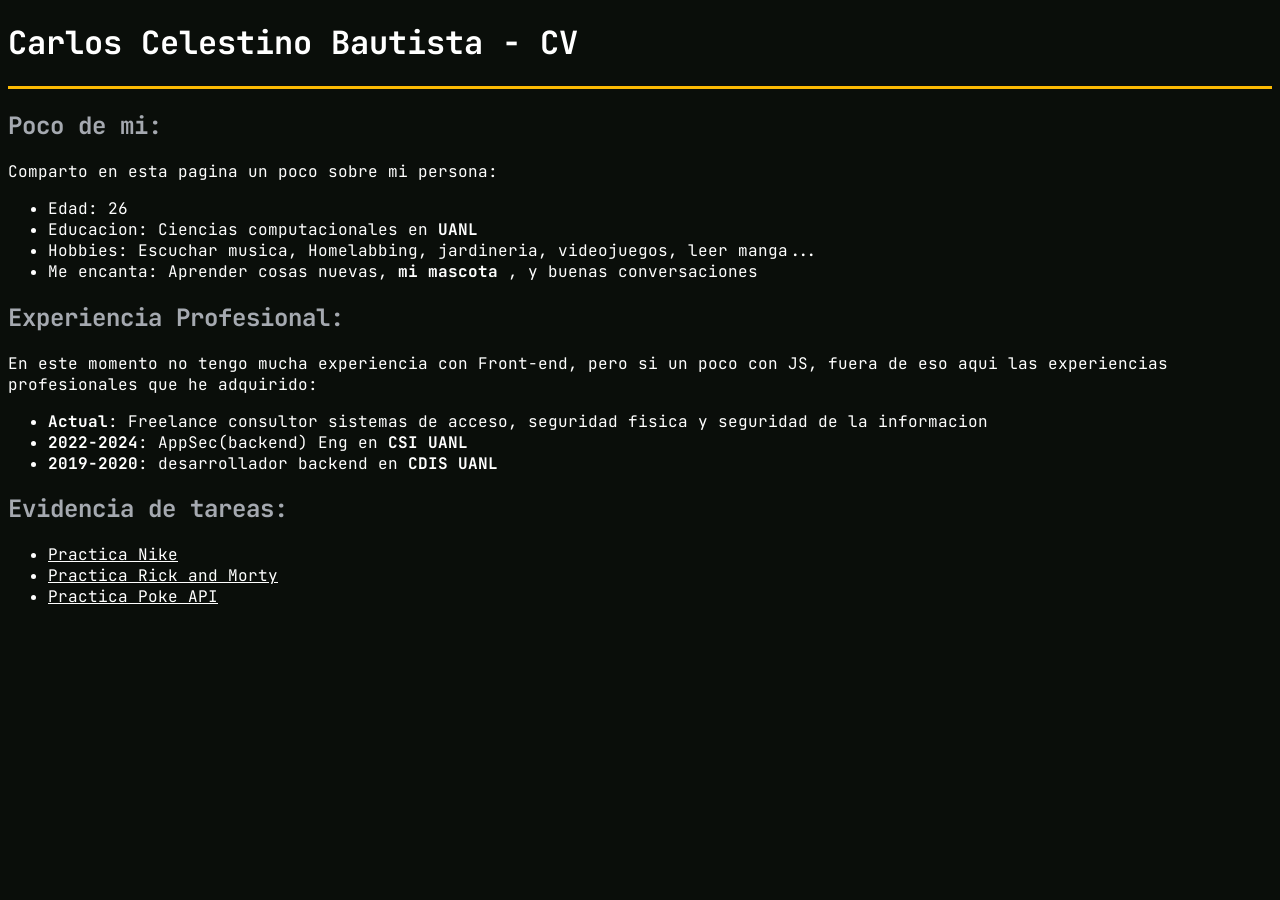
<file: index.html>
<!DOCTYPE html>
<html lang="en">
<head>
    <meta charset="UTF-8">
    <link rel="stylesheet" href="./style.css">
    <meta name="viewport" content="width=device-width, initial-scale=1.0">
    <title>CV Carlos Celestino</title>
</head>
<body>
<h1>Carlos Celestino Bautista - CV</h1>
<hr>
<div title="Introduccion">
    <h2>Poco de mi:</h2>
    <p>Comparto en esta pagina un poco sobre mi persona:</p>
    <ul title="Lista introduccion">
        <li> Edad: 26</li>
        <li>Educacion: Ciencias computacionales en <b>UANL</b></li>
        <li>Hobbies: Escuchar musica, Homelabbing, jardineria, videojuegos, leer manga...</li>
        <li>Me encanta: Aprender cosas nuevas, <b>mi mascota</b> , y buenas conversaciones</li>
    </ul>
</div>
<div title="Experiencias profesionales">
    <h2>Experiencia Profesional:</h2>
    <p>En este momento no tengo mucha experiencia con Front-end, pero si un poco con JS, fuera de eso aqui las experiencias profesionales que he adquirido:</p>
    <ul title="Lista experiencias">
        <li> <a><b>Actual</b>: Freelance consultor sistemas de acceso, seguridad fisica y seguridad de la informacion</a></li>
        <li><B>2022-2024</B>: AppSec(backend) Eng en <b>CSI UANL</b></li>
        <li><b>2019-2020</b>: desarrollador backend en <b>CDIS UANL</b></li>
    </ul>
</div>
<div title="Evidencia de tareas">
    <h2> Evidencia de tareas:</h2>
    <ul title="Lista Evidencias">
        <li> <a href="https://charxies.github.io/React-Charxies/practica1Nike">Practica Nike</a></li>
        <li> <a href="https://charxies.github.io/React-Charxies/RickAndMortyAPI/">Practica Rick and Morty</a></li>
        <li> <a href="https://charxies.github.io/React-Charxies/pokeAPI/">Practica Poke API</a></li>
    </ul>
</div>
<script src="./function.js"></script>
</body>
</html>
</file>
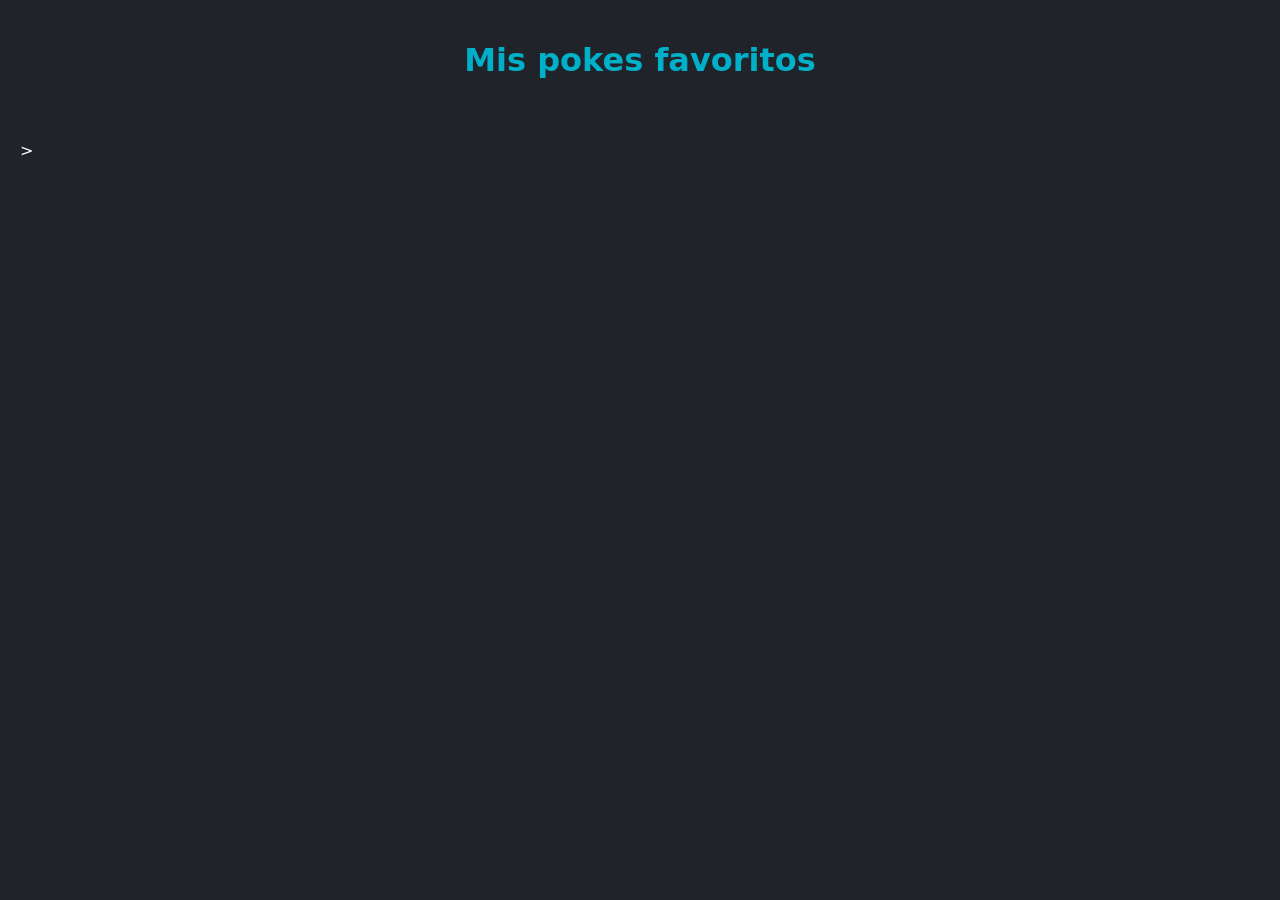
<file: pokeAPI/index.html>
<!DOCTYPE html>
<html lang="en">
<head>
    <meta charset="UTF-8">
    <meta name="viewport" content="width=device-width, initial-scale=1.0">
    <title>Pokemones API</title>
    <link rel="stylesheet" href="./style.css">
</head>
<body>
<h1>Mis pokes favoritos</h1>
<main id="main-container" class="grid"></main>
<script src="./function.js"></script>
</body>
</html>>
</file>
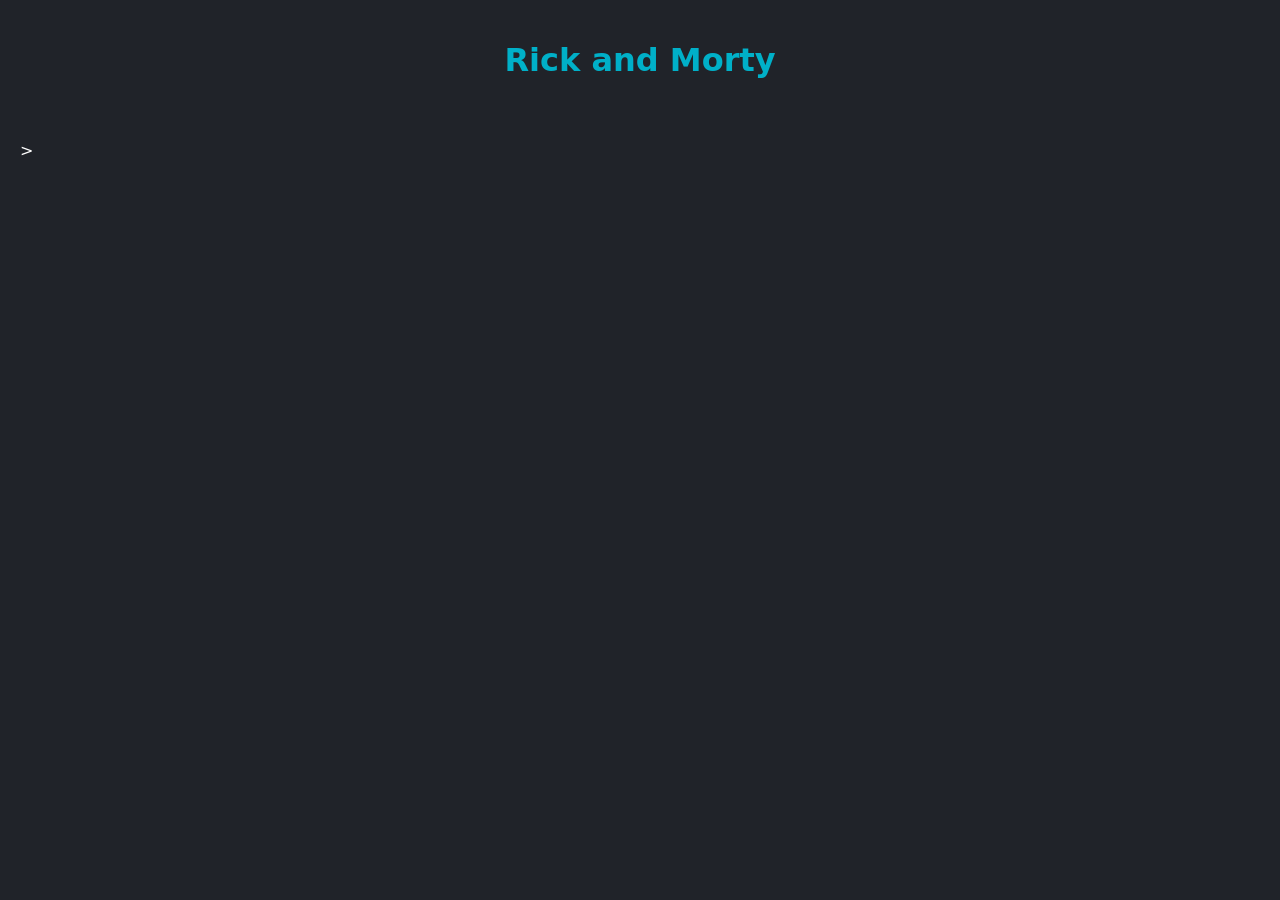
<file: RickAndMortyAPI/index.html>
<!DOCTYPE html>
<html lang="en">
<head>
    <meta charset="UTF-8">
    <meta name="viewport" content="width=device-width, initial-scale=1.0">
    <title>Rick and Morty</title>
    <link rel="stylesheet" href="./style.css">
</head>
<body>
<h1>Rick and Morty</h1>
<main id="main-container" class="grid"></main>
<script src="./function.js"></script>
</body>
</html>>
</file>
<file: style.css>
@import url('https://fonts.googleapis.com/css2?family=JetBrains+Mono:wght@400;500;700&display=swap');

:root {
    --bg: #0a0e0a;
    --text: #c9e8cf;
}

html {
    height: 100%;
    background: var(--bg);
}

body {
    color: white;
    font-family: 'JetBrains Mono', 'Fira Code', ui-monospace, Menlo, Consolas, monospace;
}
h2{
    display: block;
    color: #a5a9b0;
}
hr {
    display: block;
    height: 1px;
    border: 0;
    border-top: 3px solid #fcba03;
    margin: 1em 0;
    padding: 0;
}
a{
    color: white;
}
</file>
<file: pokeAPI/style.css>
body {
    font-family: system-ui, sans-serif;
    background-color: #202329;
    color: #ffffff;
    margin: 0;
    padding: 20px;
}

h1 {
    text-align: center;
    color: #00b0c8;
}

#main-container {
    display: grid;
    grid-template-columns: repeat(auto-fill, minmax(200px, 1fr));
    gap: 20px;
    max-width: 1200px;
    margin: 0 auto;
    padding: 20px;
}

.grid {
    display: grid;
    grid-template-columns: repeat(auto-fill, minmax(220px, 1fr));
    gap: 20px;
    max-width: 1100px;
    margin: 20px auto;
}

.card {
    background-color: #3c3e44;
    border-radius: 8px;
    overflow: hidden;
    box-shadow: 0 4px 6px rgba(0, 0, 0, 0.3);
    text-align: center;
}

.card img {
    width: 100%;
    display: block;
}

.card-info {
    padding: 12px;
}

.card-info h3 {
    margin: 8px 0;
}

.status {
    font-size: 0.9rem;
    color: #9e9e9e;
}
</file>
<file: RickAndMortyAPI/style.css>
body {
    font-family: system-ui, sans-serif;
    background-color: #202329;
    color: #ffffff;
    margin: 0;
    padding: 20px;
}

h1 {
    text-align: center;
    color: #00b0c8;
}

#main-container {
    display: grid;
    grid-template-columns: repeat(auto-fill, minmax(200px, 1fr));
    gap: 20px;
    max-width: 1200px;
    margin: 0 auto;
    padding: 20px;
}

.grid {
    display: grid;
    grid-template-columns: repeat(auto-fill, minmax(220px, 1fr));
    gap: 20px;
    max-width: 1100px;
    margin: 20px auto;
}

.card {
    background-color: #3c3e44;
    border-radius: 8px;
    overflow: hidden;
    box-shadow: 0 4px 6px rgba(0, 0, 0, 0.3);
    text-align: center;
}

.card img {
    width: 100%;
    display: block;
}

.card-info {
    padding: 12px;
}

.card-info h3 {
    margin: 8px 0;
}

.status {
    font-size: 0.9rem;
    color: #9e9e9e;
}
</file>
